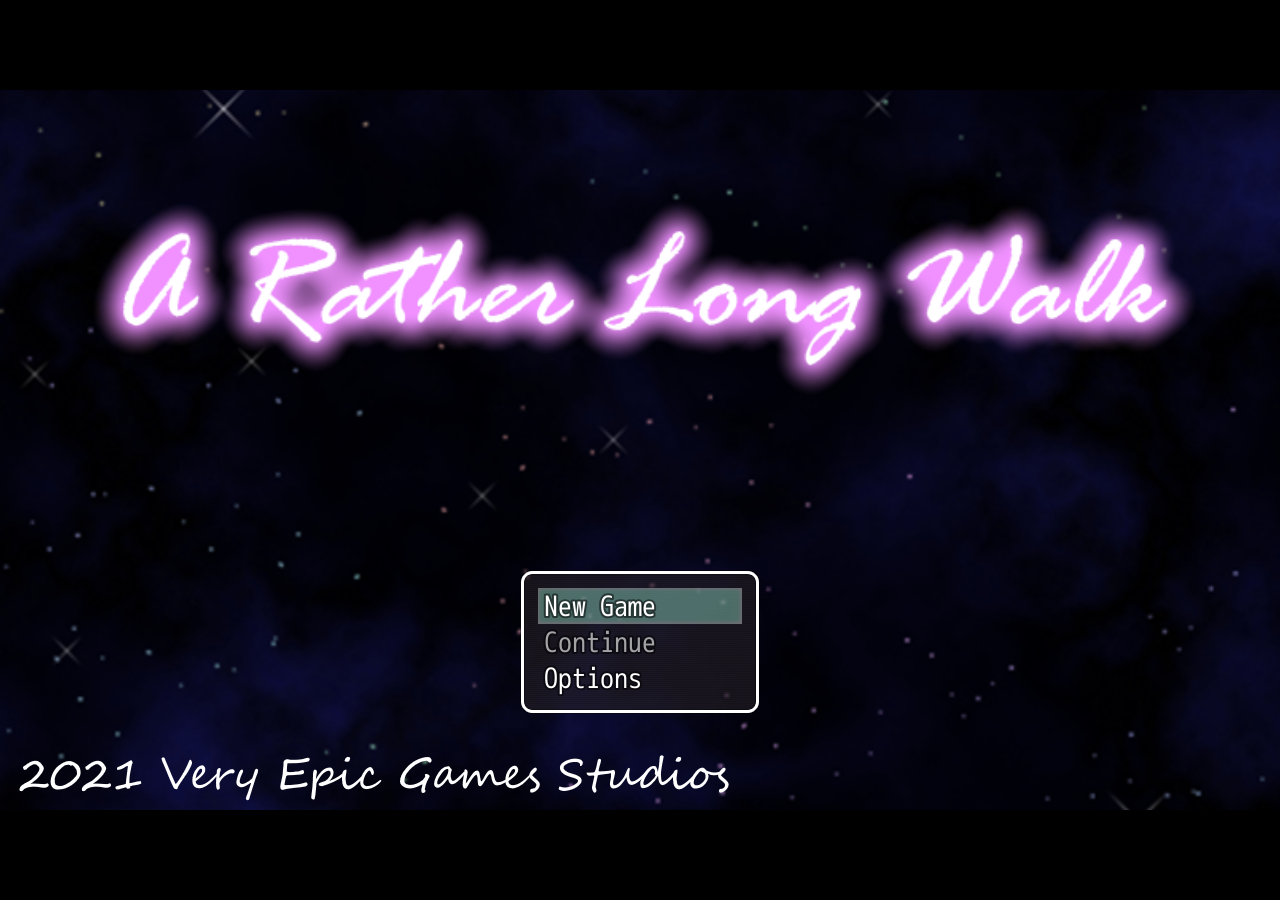
<file: index.html>
<!DOCTYPE html>
<html>
    <head>
        <meta charset="UTF-8">
        <meta name="apple-mobile-web-app-capable" content="yes">
        <meta name="apple-mobile-web-app-status-bar-style" content="black-translucent">
        <meta name="viewport" content="user-scalable=no">
        <link rel="icon" href="icon/icon.png" type="image/png">
        <link rel="apple-touch-icon" href="icon/icon.png">
        <link rel="stylesheet" type="text/css" href="fonts/gamefont.css">
        <title>A Rather Long Walk</title>
    </head>
    <body style="background-color: black">
        <script type="text/javascript" src="js/libs/pixi.js"></script>
        <script type="text/javascript" src="js/libs/pixi-tilemap.js"></script>
        <script type="text/javascript" src="js/libs/pixi-picture.js"></script>
        <script type="text/javascript" src="js/libs/fpsmeter.js"></script>
        <script type="text/javascript" src="js/libs/lz-string.js"></script>
        <script type="text/javascript" src="js/libs/iphone-inline-video.browser.js"></script>
        <script type="text/javascript" src="js/rpg_core.js"></script>
        <script type="text/javascript" src="js/rpg_managers.js"></script>
        <script type="text/javascript" src="js/rpg_objects.js"></script>
        <script type="text/javascript" src="js/rpg_scenes.js"></script>
        <script type="text/javascript" src="js/rpg_sprites.js"></script>
        <script type="text/javascript" src="js/rpg_windows.js"></script>
        <script type="text/javascript" src="js/plugins.js"></script>
        <script type="text/javascript" src="js/main.js"></script>
    </body>
</html>
</file>
<file: fonts/gamefont.css>
@font-face {
    font-family: GameFont;
    src: url("mplus-1m-regular.ttf");
}

.IIV::-webkit-media-controls-play-button,
video::-webkit-media-controls-start-playback-button {
    opacity: 0;
    pointer-events: none;
    width: 5px;
}
</file>
